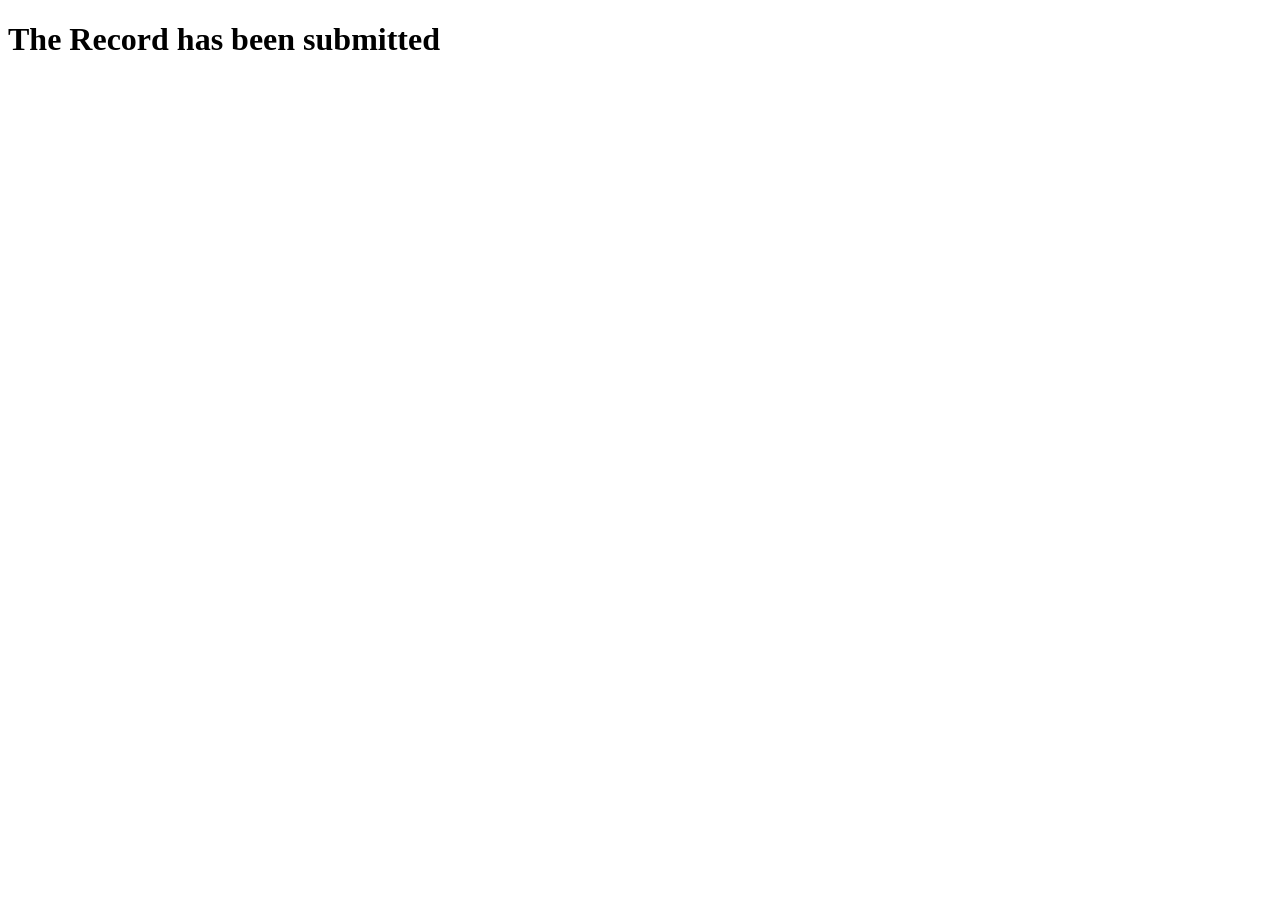
<file: second.html>
<!DOCTYPE html>
<html lang="en">
<head>
    <meta charset="UTF-8">
    <meta http-equiv="X-UA-Compatible" content="IE=edge">
    <meta name="viewport" content="width=device-width, initial-scale=1.0">
    <title>Submitted</title>
</head>
<body>
    <h1>The Record has been submitted</h1>
</body>
</html>
</file>
